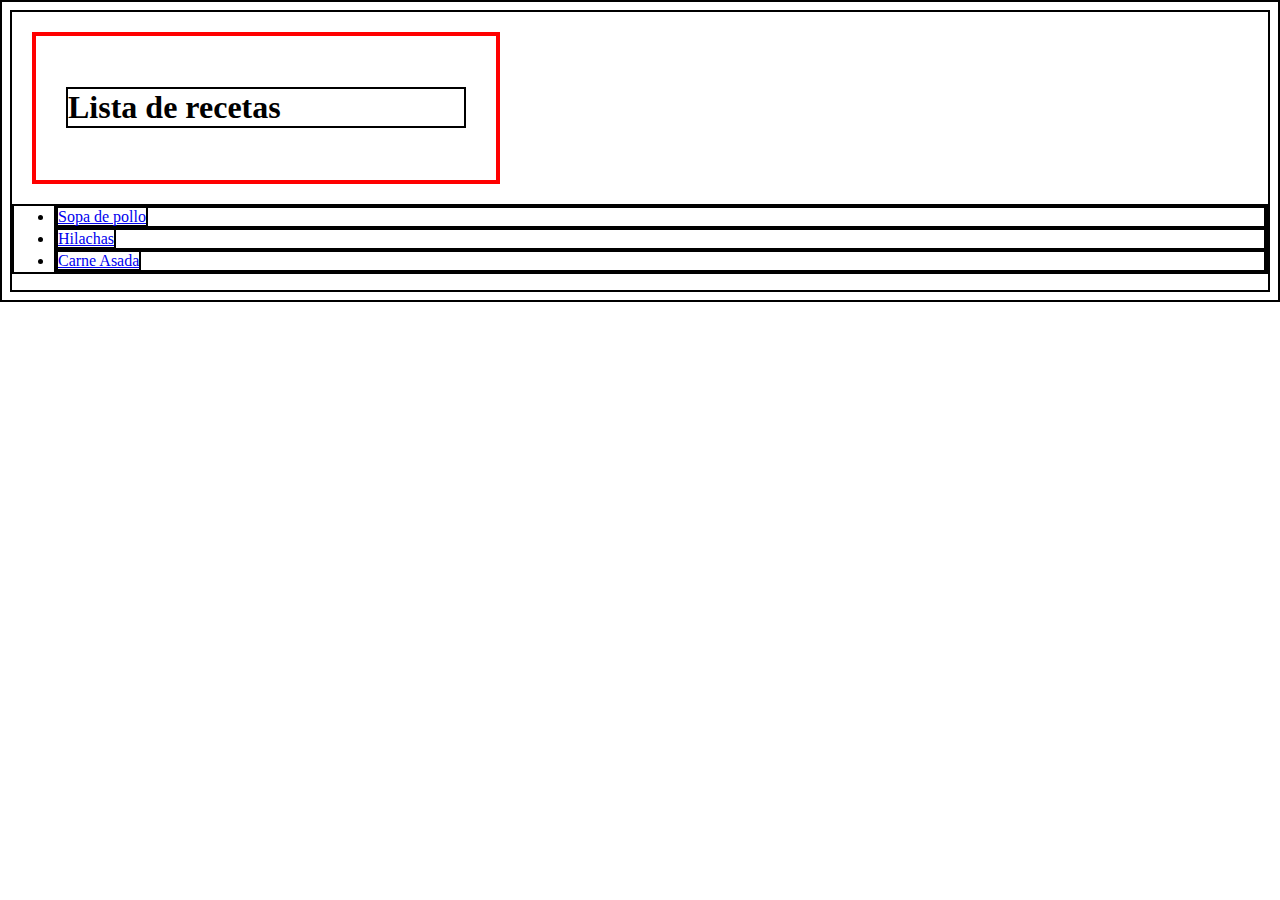
<file: index.html>
<!DOCTYPE html>
<html lang="en">
<head>
  <meta charset="UTF-8">
  <link rel="stylesheet" href="prueba.css">
  <meta http-equiv="X-UA-Compatible" content="IE=edge">
  <meta name="viewport" content="width=device-width, initial-scale=1.0">
  <title>Document</title>
</head>
<body>
  <div id="titulo"><h1>Lista de recetas</h1></div>
  <ul>
    <li>
      <a href="recipes/sopa_de_pollo.html">Sopa de pollo</a>
    </li>
    <li>
      <a href="recipes/hilachas.html">Hilachas</a>
    </li>
    <li>
      <a href="recipes/carne_asada.html">Carne Asada</a>
    </li>
  </ul>
  
</body>
</html>
</file>
<file: prueba.css>
*{
  border: 2px solid black;
}

#titulo{
  padding: 30px;
  border: 4px solid red;
  margin: 20px;
  width: 400px;
}
</file>
